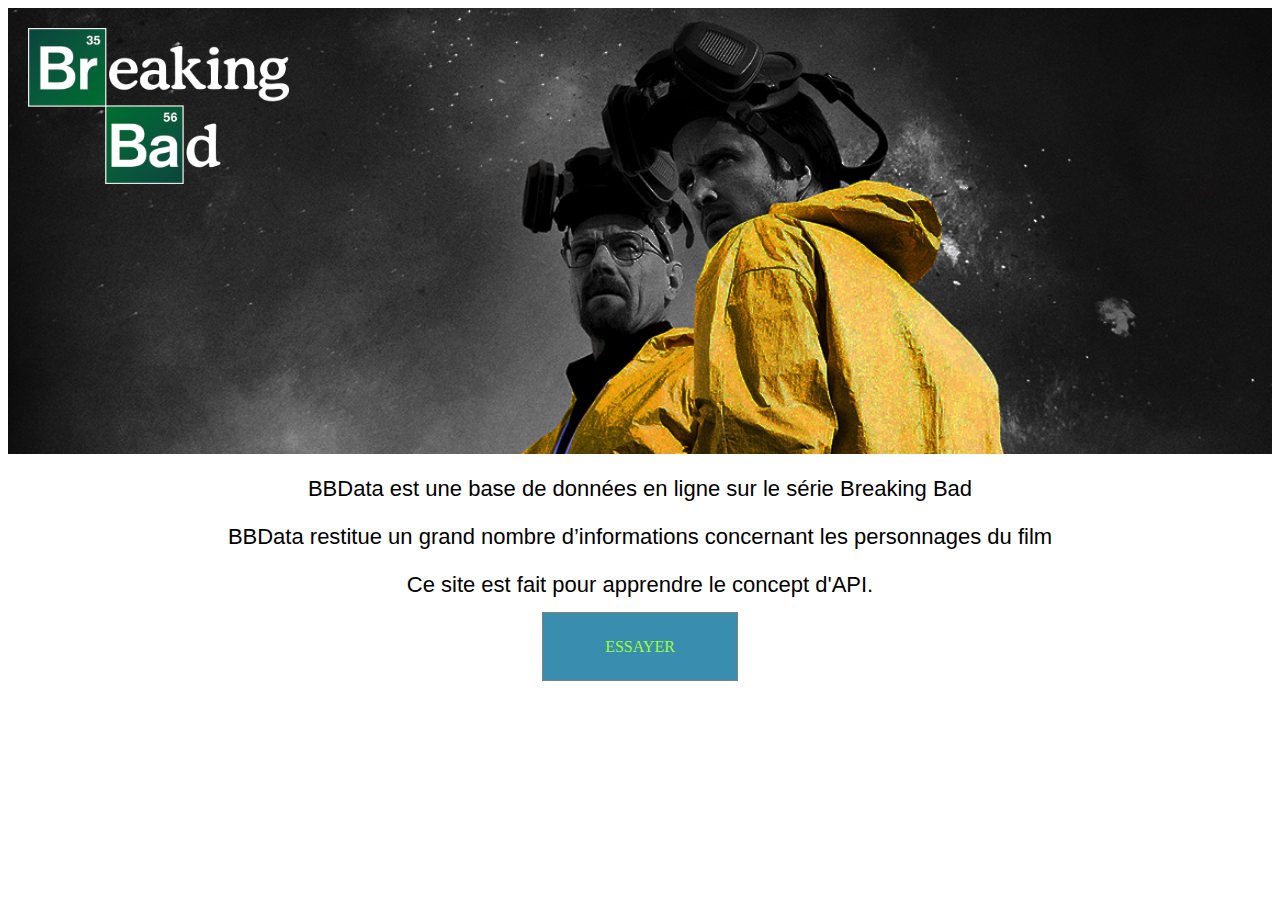
<file: index.html>
<html>
<head>
    <title>kkk</title>
    <script src="script/main.js"></script>
    <link rel="stylesheet" href="style/main.css">
</head>
<body>
<div class="header"><a href="index.html"><img class="logo" src="image/logoBrb.png"></a></div>
<div class="container">
    <div>
        <p class="main_text">BBData est une base de données en ligne sur le série Breaking Bad</p>
        <p class="main_text">BBData restitue un grand nombre d’informations concernant les personnages du film </p>
        <p class="main_text">Ce site est fait pour apprendre le concept d'API.</p>
        <br/>
        <a href="dataApi.html"><span class="link">ESSAYER</span></a>
    </div>
</div>
</body>
</html>
</file>
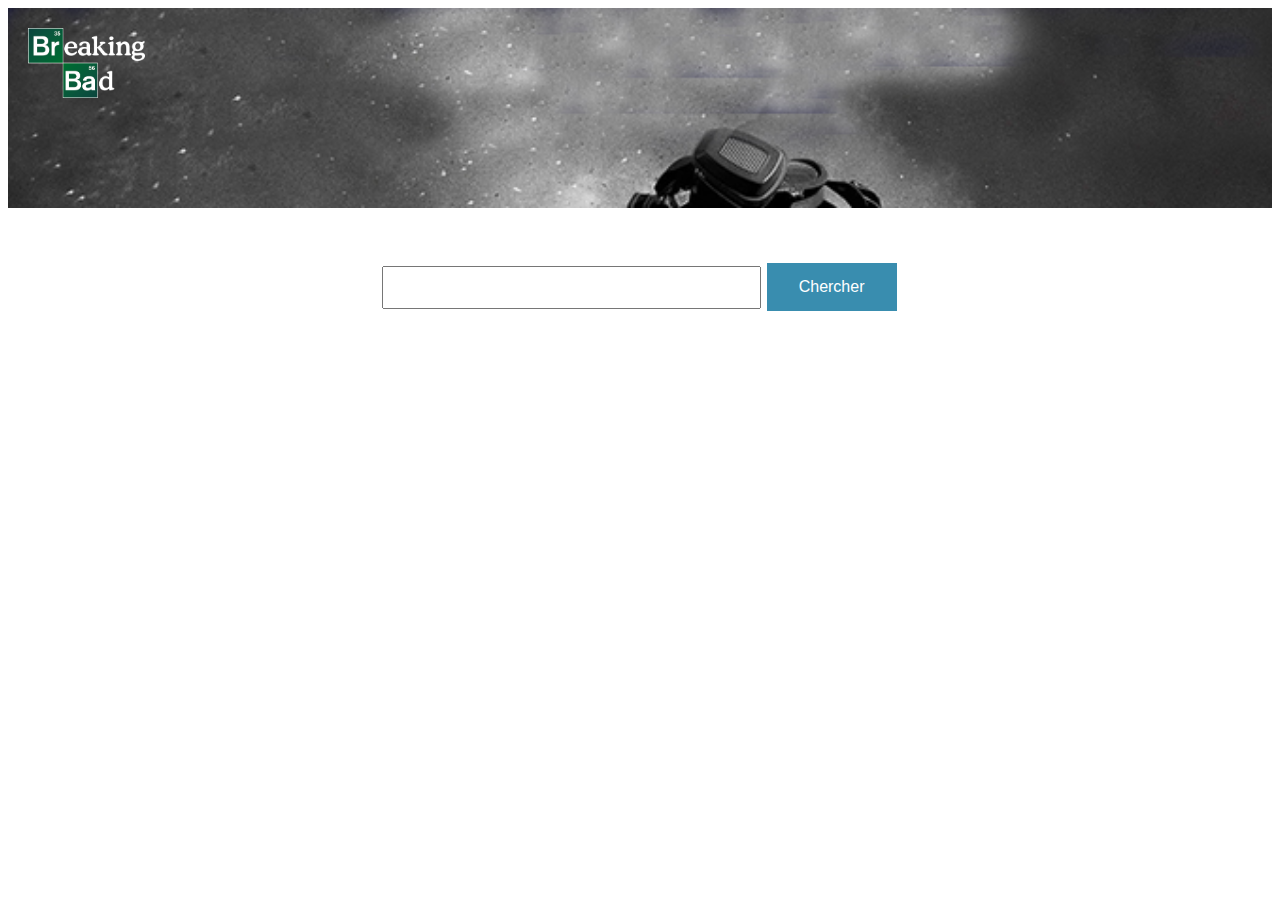
<file: dataApi.html>
<html>
<head>
    <title>kkk</title>
    <script src="script/main.js"></script>
    <link rel="stylesheet" href="style/main.css">
</head>
<body>
<div class="header2"><a class="headerA" href="index.html"><img class="logo" src="image/logoBrb.png"></a></div>
<div class="button">
    <input type="text" name="artist" id="artist" /> <button onclick="doit();">Chercher</button></div>
<div class="result">
    <div id="img"></div>
    <div id="info"></div>
</div>
</body>
</html>
</file>
<file: style/main.css>
.header {
    padding-left: 20px;
    height: 446px;
    font-size: 80px;
    background: url("../image/brb.jpg") no-repeat;
    background-size: cover;
}

.header2{
    height: 200px;
    padding-left: 20px;
    font-size: 80px;
    background: url("../image/brb2.jpg") no-repeat;
    background-size: cover;
}

.logo {
    margin-top: 20px;
    height: 35%;
}

.main_text {
    font-family: "Bell MT", sans-serif;
    font-size: 22px;
}

a {
    text-decoration: none;
    color: #9dff35;
}

.link {
    font-size: 16px;
    border: 1px solid gray;
    background-color: #398daf;
    padding: 25px 62px;
    text-align: center;
    text-decoration: none;

}

li{
    margin: 10px 0;
    list-style-type: none;
}

.result {
    display: flex;
    flex-direction: row;
}

button {
    background-color: #398daf;
    border: none;
    color: white;
    padding: 15px 32px;
    text-align: center;
    text-decoration: none;
    display: inline-block;
    font-size: 16px;
    margin: 4px 2px;
    cursor: pointer;
}

.button {
    margin-top: 50px;
    text-align: center;
}
input[type=text] {
    width: 30%;
    padding: 12px 20px;
    margin: 8px 0;
    box-sizing: border-box;
}
.container {
    text-align: center;
}
</file>
